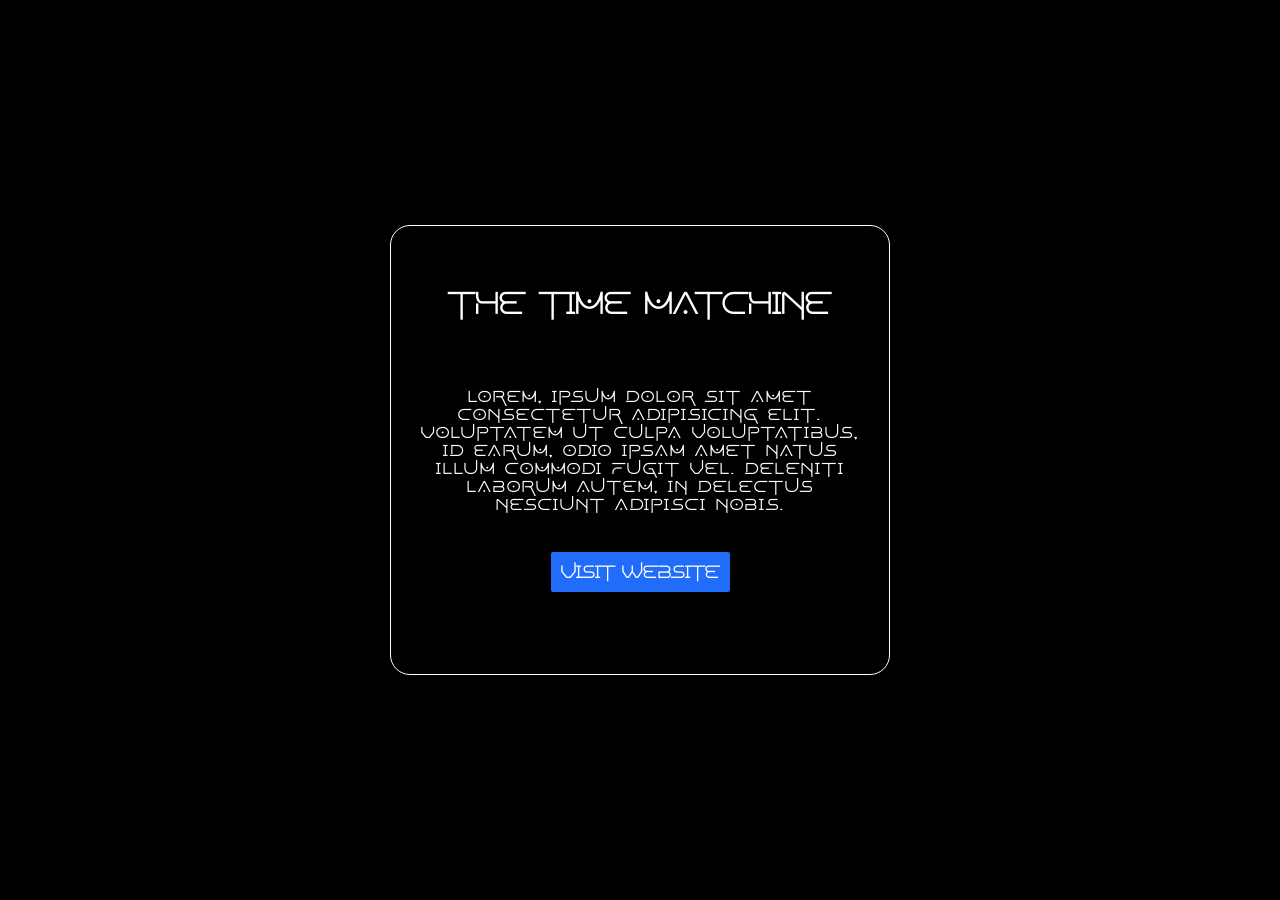
<file: intro.html>
<!DOCTYPE html>
<html lang="en">
<head>
    <meta charset="UTF-8">
    <meta name="viewport" content="width=device-width, initial-scale=1.0">
    <link rel="stylesheet" href="intro.css">
    <link rel="stylesheet" href="scrollbarnone.css">
    <title>welcome to the website</title>
</head>
<body>
<div class="main">
<div class="page1">
    <div class="card1">
        <h1>The Time matchine</h1>
        <h4>Lorem, ipsum dolor sit amet consectetur adipisicing elit. Voluptatem ut culpa voluptatibus, id earum, odio ipsam amet natus illum commodi fugit vel. Deleniti laborum autem, in delectus nesciunt adipisci nobis.</h4>
        <div class="wrep"><a href="index.html">visit website</a></div>
    </div>
</div>
</div>
</body>
</html>
</file>
<file: intro.css>
*{
    margin: 0;
    
    padding: 0;
    
    box-sizing: border-box;
 
    font-family: spacetron;

}
@font-face{
    font-family:spacetron;
    src: url(spacetron.otf);
}
body{
    background-color: black;
}
.main{
    width: 100%;
    height: auto;
    background-color: black;
}
.page1{
    width: 100%;
    height: 100vh;
    background-color: rgb(0, 0, 0);
    color: rgb(255, 255, 255);
    display: flex;
    justify-content: center;
    align-items: center;
}
.card1{
    width: 500px;
  height: 450px;
  display: flex;
  flex-direction: column;
  align-items: center;
  justify-content: center;
  gap: 20px;
  padding: 20px;
  position: relative;
  overflow: hidden;
  border-radius: 20px;
  border: solid 1px white;
}
.card1:hover{
    background-color: rgba(4, 134, 2, 0.158);
}
.card1 h1{
    margin-top:-5%;
    transition: 1s ease-in-out;
    font-weight: 400;
}
.card1 h1:hover{
   letter-spacing:2px;
   font-weight:900;
}
.card1 h4{
    letter-spacing: 2px;
    font-weight: 100;
    color: white;
    margin-top:10%;
    text-align: center;
}
.wrep a{
    background-color: rgb(33, 109, 250);
    border-radius:2px;
    padding: 10px 10px;
    border: none;
    font-size:2vh;
    text-decoration: none;
    color: white;
    transition:1s ease-in-out;
    margin-top: 10%;
}
.wrep a:hover{
    background-color:rgb(16, 51, 115);
}
.wrep{
    display: flex;
    justify-content: center;
    align-items: last baseline;
    gap:2vh;
}
</file>
<file: scrollbarnone.css>
::-webkit-scrollbar{
    display: none;
}
</file>
